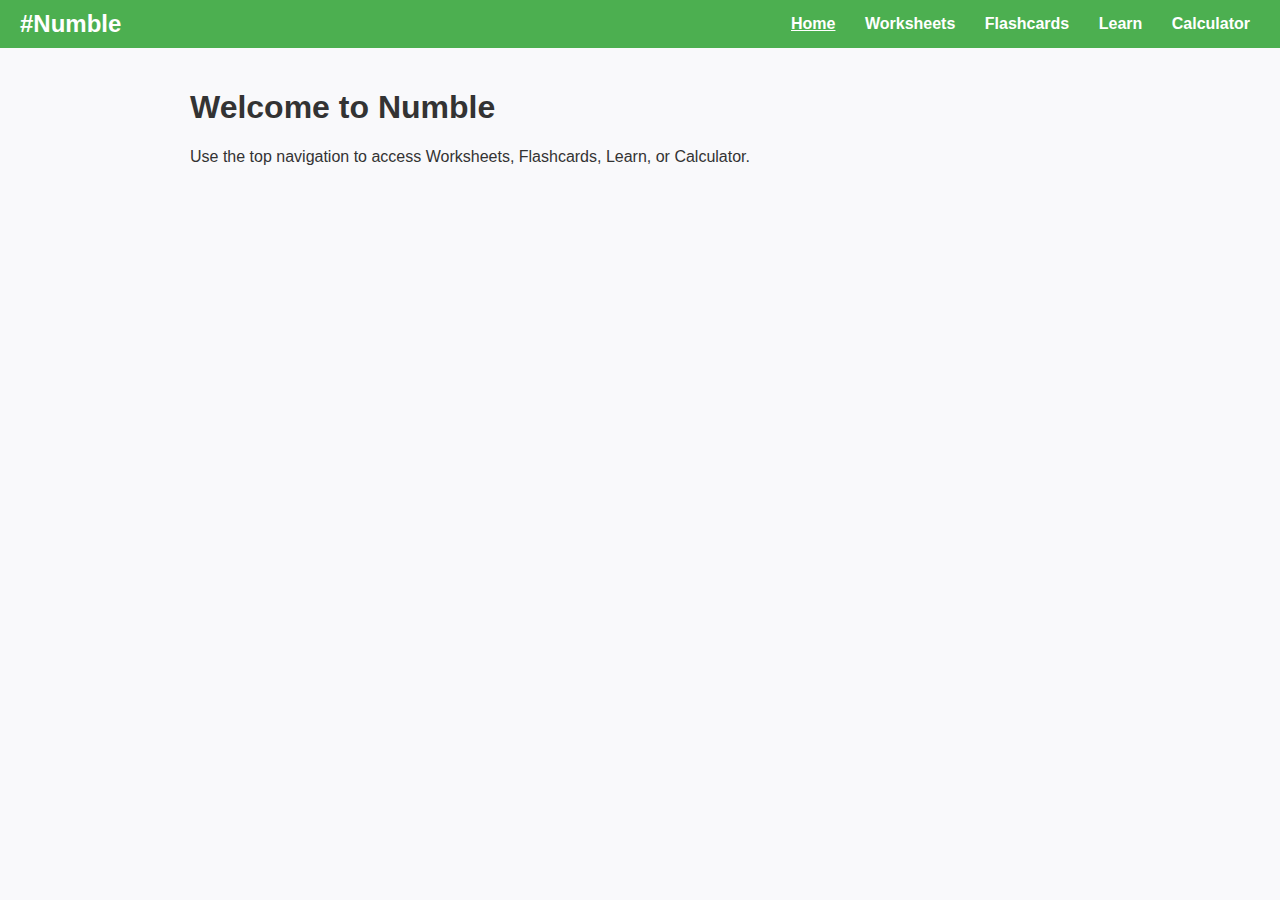
<file: index.html>
<!DOCTYPE html>
<html lang="en">
<head>
  <meta charset="UTF-8">
  <title>Numble</title>
  <link rel="stylesheet" href="style.css">
  <link rel="icon" href="favicon.png">
  <style>
    body { font-family: Arial, sans-serif; margin: 0; padding: 0; }
    header { background: #4CAF50; color: white; padding: 10px 20px; display: flex; justify-content: space-between; align-items: center; }
    header .logo { font-weight: bold; font-size: 1.5rem; }
    nav a { color: white; margin-left: 15px; text-decoration: none; font-weight: bold; }
    nav a.active { text-decoration: underline; }
    main { padding: 20px; }
    .tab, .mini-tab { overflow: hidden; border-bottom: 2px solid #ccc; background: #f1f1f1; }
    .tab button, .mini-tab button { background: inherit; border: none; cursor: pointer; padding: 10px 20px; transition: 0.3s; font-weight: bold; }
    .tab button:hover, .mini-tab button:hover { background: #ddd; }
    .tab button.active, .mini-tab button.active { background: #ccc; }
    .tabcontent, .mini-tabcontent { display: none; padding: 15px; border: 1px solid #ccc; border-top: none; background: #fff; }
  </style>
</head>
<body>
  <header>
    <div class="logo">#Numble</div>
    <nav>
      <a href="index.html" class="active">Home</a>
      <a href="worksheets.html">Worksheets</a>
      <a href="flashcards.html">Flashcards</a>
      <a href="learn.html">Learn</a>
      <a href="calculator.html">Calculator</a>
    </nav>
  </header>

  <main>
    <h1>Welcome to Numble</h1>
    <p>Use the top navigation to access Worksheets, Flashcards, Learn, or Calculator.</p>
  </main>
</body>
</html>
</file>
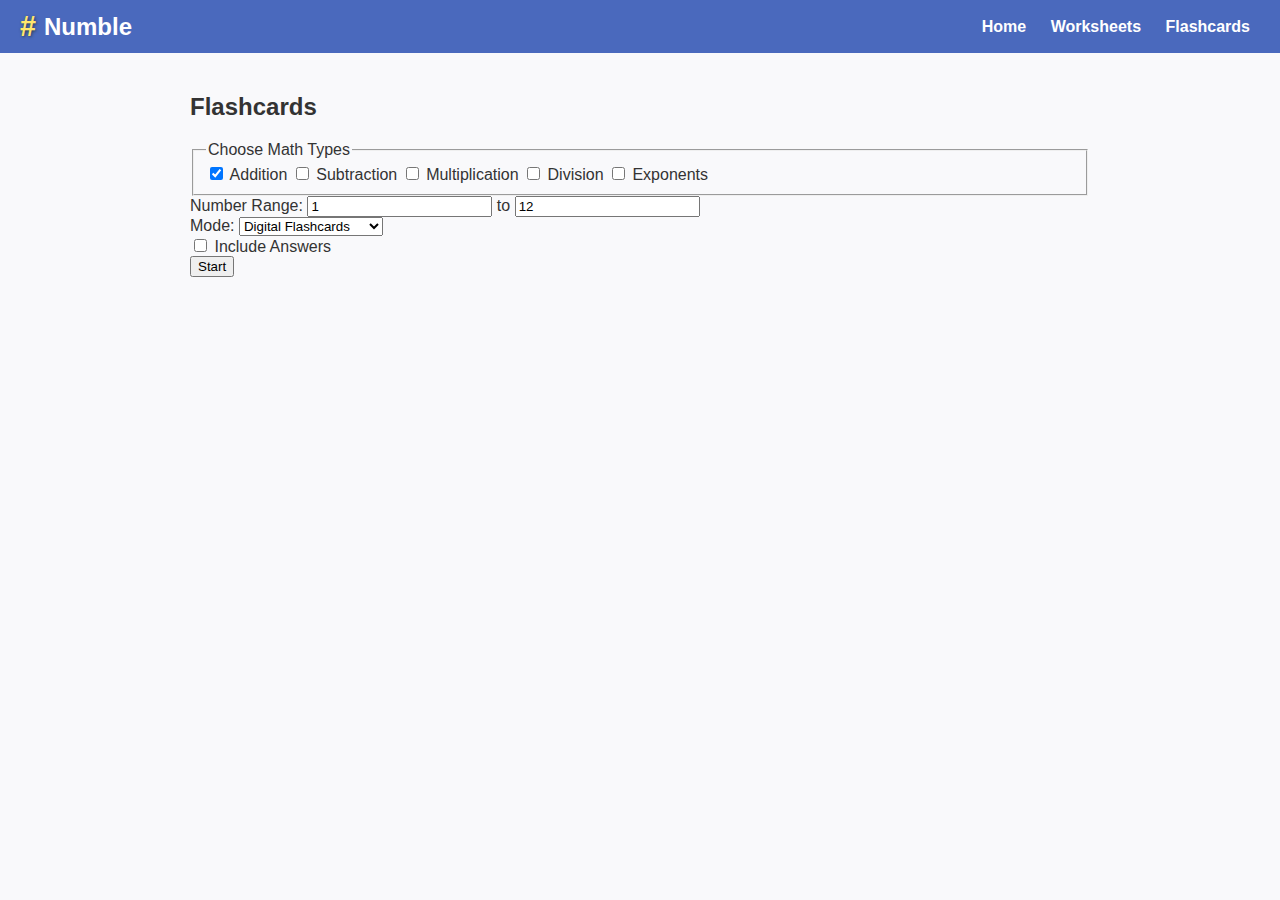
<file: flashcards.html>
<!DOCTYPE html>
<html lang="en">
<head>
  <meta charset="UTF-8">
  <title>Numble - Flashcards</title>
  <link rel="stylesheet" href="style.css">
  <link rel="icon" href="favicon.png">
</head>
<body>
  <header>
    <h1><span class="logo">#</span>Numble</h1>
    <nav>
      <a href="index.html">Home</a>
      <a href="worksheets.html">Worksheets</a>
      <a href="flashcards.html">Flashcards</a>
    </nav>
  </header>

  <main>
    <h2>Flashcards</h2>
    <form id="flashForm">
      <fieldset>
        <legend>Choose Math Types</legend>
        <label><input type="checkbox" value="add" checked> Addition</label>
        <label><input type="checkbox" value="sub"> Subtraction</label>
        <label><input type="checkbox" value="mul"> Multiplication</label>
        <label><input type="checkbox" value="div"> Division</label>
        <label><input type="checkbox" value="exp"> Exponents</label>
      </fieldset>

      <label>Number Range: <input type="number" id="flashStart" value="1"> to <input type="number" id="flashEnd" value="12"></label><br>
      <label>Mode:
        <select id="flashMode">
          <option value="digital">Digital Flashcards</option>
          <option value="printable">Printable Flashcards</option>
          <option value="answersheet">Answer Sheet</option>
        </select>
      </label><br>
      <label><input type="checkbox" id="includeAnswers"> Include Answers</label><br>
      <button type="button" onclick="startFlashcards()">Start</button>
    </form>

    <div id="flashOutput"></div>
  </main>

  <script src="script.js"></script>
</body>
</html>
</file>
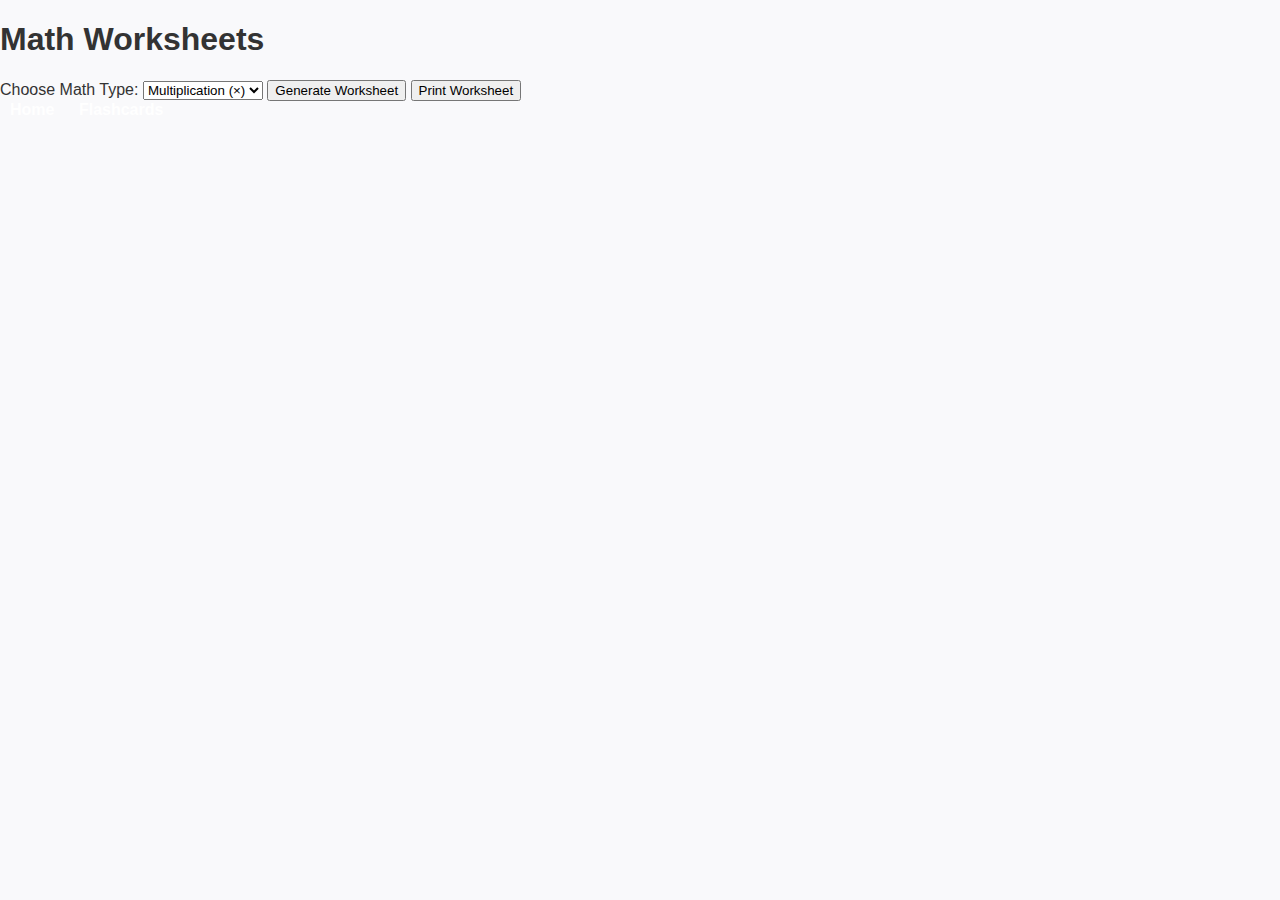
<file: worksheets.html>
<!DOCTYPE html>
<html lang="en">
<head>
  <meta charset="UTF-8">
  <title>Worksheet Generator</title>
  <link rel="stylesheet" href="style.css">
</head>
<body>
  <h1>Math Worksheets</h1>

  <label for="operation">Choose Math Type:</label>
  <select id="operation">
    <option value="add">Addition (+)</option>
    <option value="sub">Subtraction (−)</option>
    <option value="mul" selected>Multiplication (×)</option>
    <option value="div">Division (÷)</option>
    <option value="exp">Exponents (^)</option>
  </select>

  <button onclick="generateWorksheet()">Generate Worksheet</button>
  <button onclick="window.print()">Print Worksheet</button>

  <div id="worksheet"></div>

  <nav>
    <a href="index.html">Home</a>
    <a href="flashcards.html">Flashcards</a>
  </nav>

  <script src="script.js"></script>
</body>
</html>
</file>
<file: style.css>
body {
  font-family: Arial, sans-serif;
  margin: 0;
  padding: 0;
  background: #f9f9fb;
  color: #333;
}

header {
  background: #4a69bd;
  color: white;
  padding: 10px 20px;
  display: flex;
  align-items: center;
  justify-content: space-between;
}

header h1 {
  margin: 0;
  font-size: 1.5rem;
  display: flex;
  align-items: center;
}

header h1 span.logo {
  font-weight: bold;
  font-size: 1.8rem;
  margin-right: 8px;
  color: #ffe66d;
  text-shadow: 1px 1px 3px #2c3e50;
}

nav a {
  color: white;
  text-decoration: none;
  margin: 0 10px;
  font-weight: bold;
}

nav a:hover {
  text-decoration: underline;
}

main {
  padding: 20px;
  max-width: 900px;
  margin: auto;
}

.worksheet, #flashOutput {
  page-break-after: always;
  text-align: center;
}

.worksheet h2 {
  margin-bottom: 20px;
}

.problem-grid {
  display: grid;
  grid-template-columns: repeat(4, 1fr);
  gap: 15px;
  margin-top: 20px;
}

.problem {
  font-size: 1.2rem;
  border-bottom: 1px solid #ccc;
  padding: 5px;
  text-align: center;
}

@media print {
  body * { visibility: hidden; }
  .printable, #worksheetOutput, #flashOutput {
    visibility: visible;
    position: absolute;
    top: 0;
    left: 0;
    width: 100%;
  }
}
</file>
